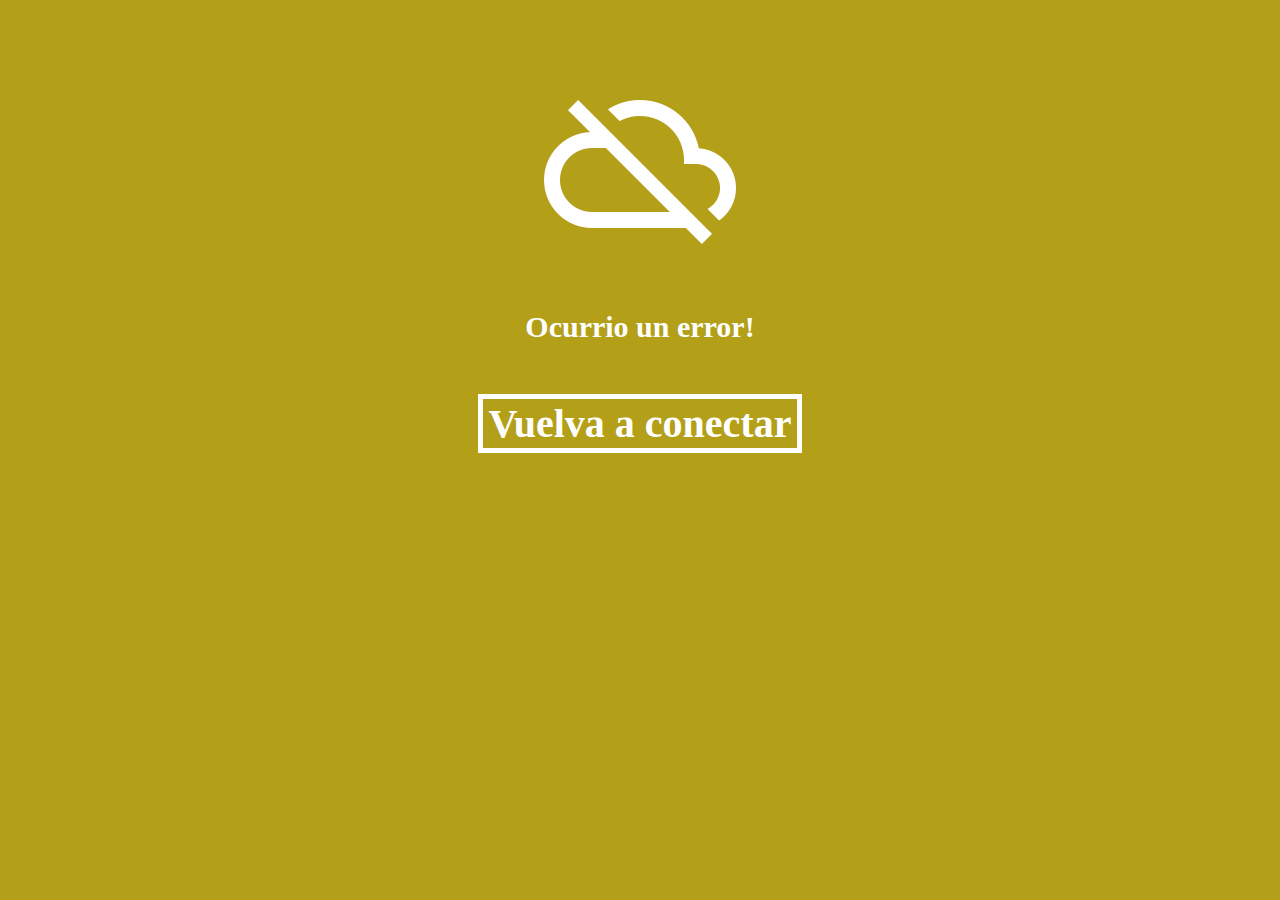
<file: 404r.html>
﻿<html>
<head>
	<meta name="viewport" content="width=device-width, initial-scale=1, maximum-scale=1">
	<meta http-equiv="Content-Type" content="text/html; charset=utf-8" />
	<title>Error</title>
</head>

<body style="transition: background 1.5s;">

<div align="center">
	<img src="[data-uri]" style="padding-top:60px; max-width:90%;"/>
	<b><p style="color:#FFFFFF;font-family:roboto;padding:20px;font-size:30px;">
		Ocurrio un error!
	</p></b>
	<button onclick="history.go(-1);" style="
    font-size: 40px;
    font-family: roboto;
    border: 5px solid #FFFFFF;
    background-color: rgba(255, 255, 255, 0);
    color: #ffffff;"><b>Vuelva a conectar</b></button>
</div>

<script>
	const randomColor = () => '#' + Math.random().toString(16).substr(-6)
	const changeColor = () => document.body.style.backgroundColor = randomColor()

	setInterval(() => {
	  changeColor()
	}, 1500)

	// start color animation as soon as document is ready
	document.onreadystatechange = () => {
	  if (document.readyState === 'complete') {
		changeColor()
	  }
	}
</script>
</body>
</html>
</file>
